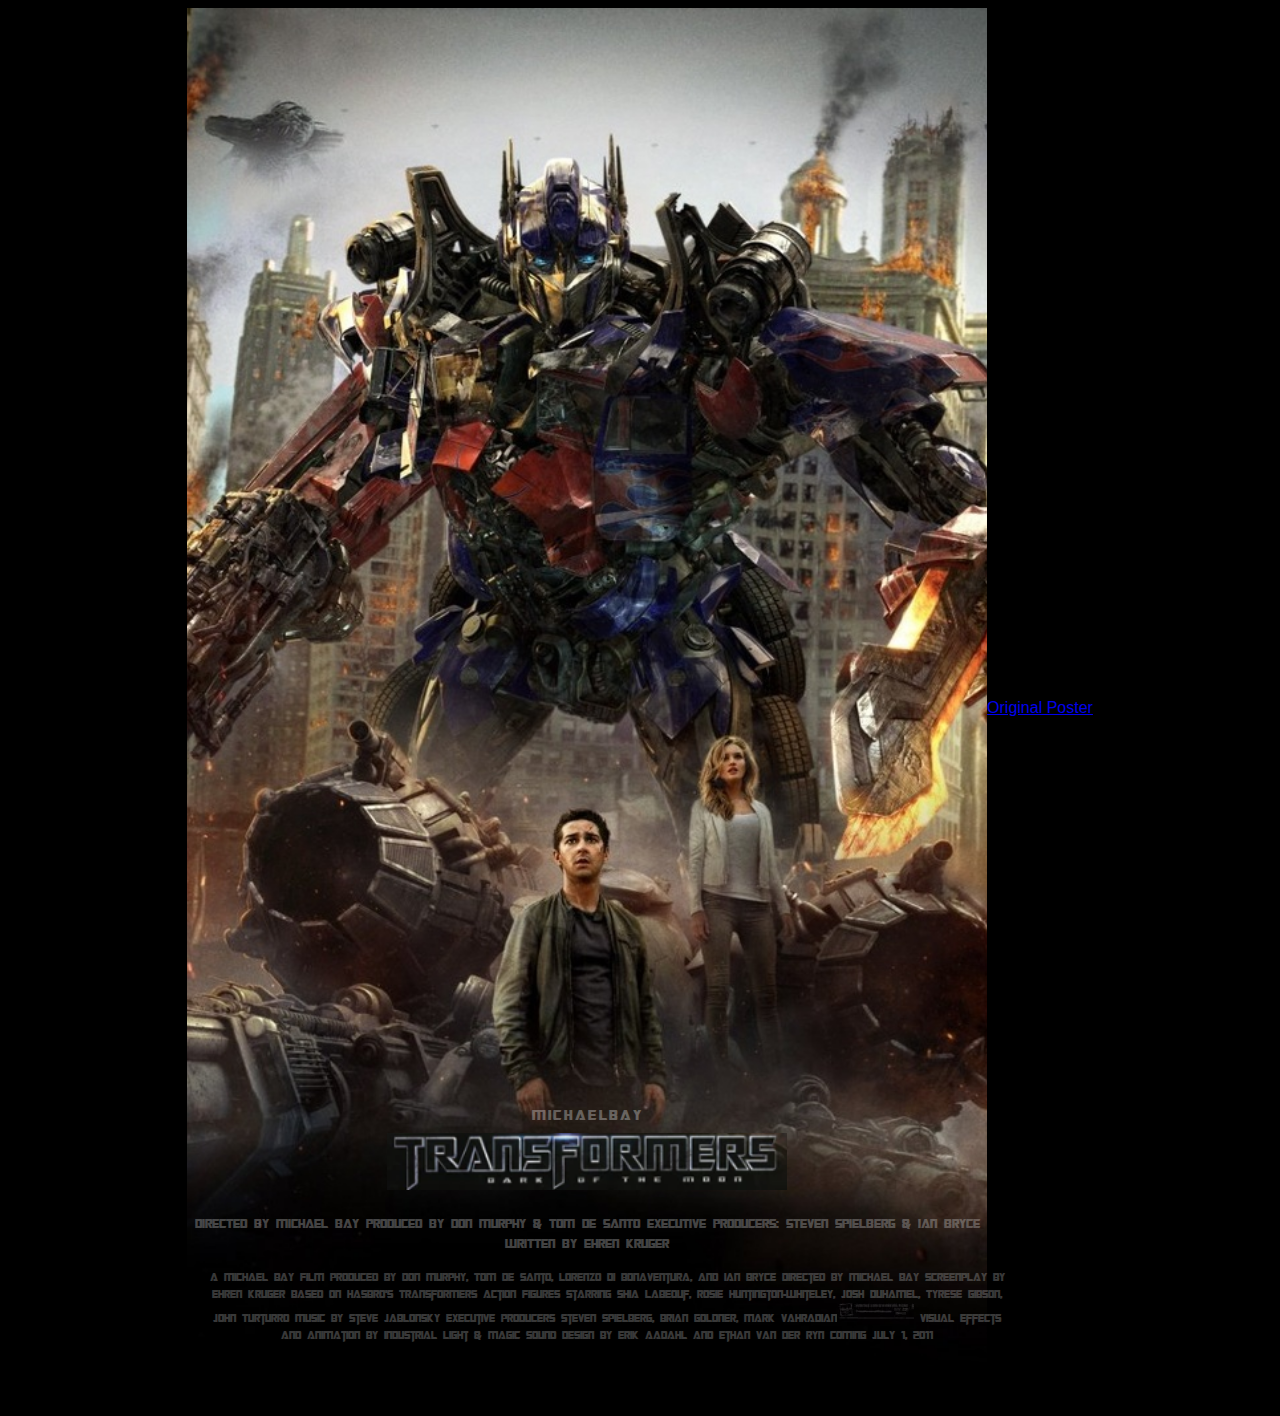
<file: assingment 3/index.html>
<!DOCTYPE html>
<html lang="en">
<head>
    <meta charset="UTF-8">
    <meta name="viewport" content="width=device-width, initial-scale=1.0">
    <meta name="robots" content="noindex, nofollow">
    <title>Transformers: Dark of the Moon</title>
    <link rel="stylesheet" href="style.css">
    <!-- Fonts I used -->
    <link href="https://fonts.googleapis.com/css2?family=Orbitron:wght@500;700&family=Roboto+Condensed:wght@400;700&family=Open+Sans:ital,wght@1,400&display=swap" rel="stylesheet">

</head>
<body>
    <div class="poster-container"><!-- For the bacground image -->
        <div class="text-overlay main1">
            <p>MICHAELBAY</p>
        </div>
        <div class="text-overlay title">
           <img src="title.png"><!-- Could not figure out how to make this look good tbh -->
        </div>
        <div class="text-overlay credits"><!-- Credit section of poster-->
            <p>DIRECTED BY MICHAEL BAY PRODUCED BY DON MURPHY & TOM DE SANTO EXECUTIVE PRODUCERS: STEVEN SPIELBERG & IAN BRYCE WRITTEN BY EHREN KRUGER</p>
        </div>
        <div class="text-overlay bottomtext"><!-- The bottom section -->
            <p>
                A Michael Bay Film Produced by Don Murphy, Tom De Santo, Lorenzo di Bonaventura, and Ian Bryce Directed by Michael Bay Screenplay by Ehren Kruger Based on Hasbro's Transformers Action Figures Starring Shia LaBeouf, Rosie Huntington-Whiteley, Josh Duhamel, Tyrese Gibson, John Turturro Music by Steve Jablonsky Executive Producers Steven Spielberg, Brian Goldner, Mark Vahradian<img src="something.png" alt="logo"> Visual Effects and Animation by Industrial Light & Magic Sound Design by Erik Aadahl and Ethan Van der Ryn Coming July 1, 2011
            </p>
        </div>
        
    </div>
    <a href="original.html">Original Poster</a><!-- Link to orginal poster -->
</body>
</html>
</file>
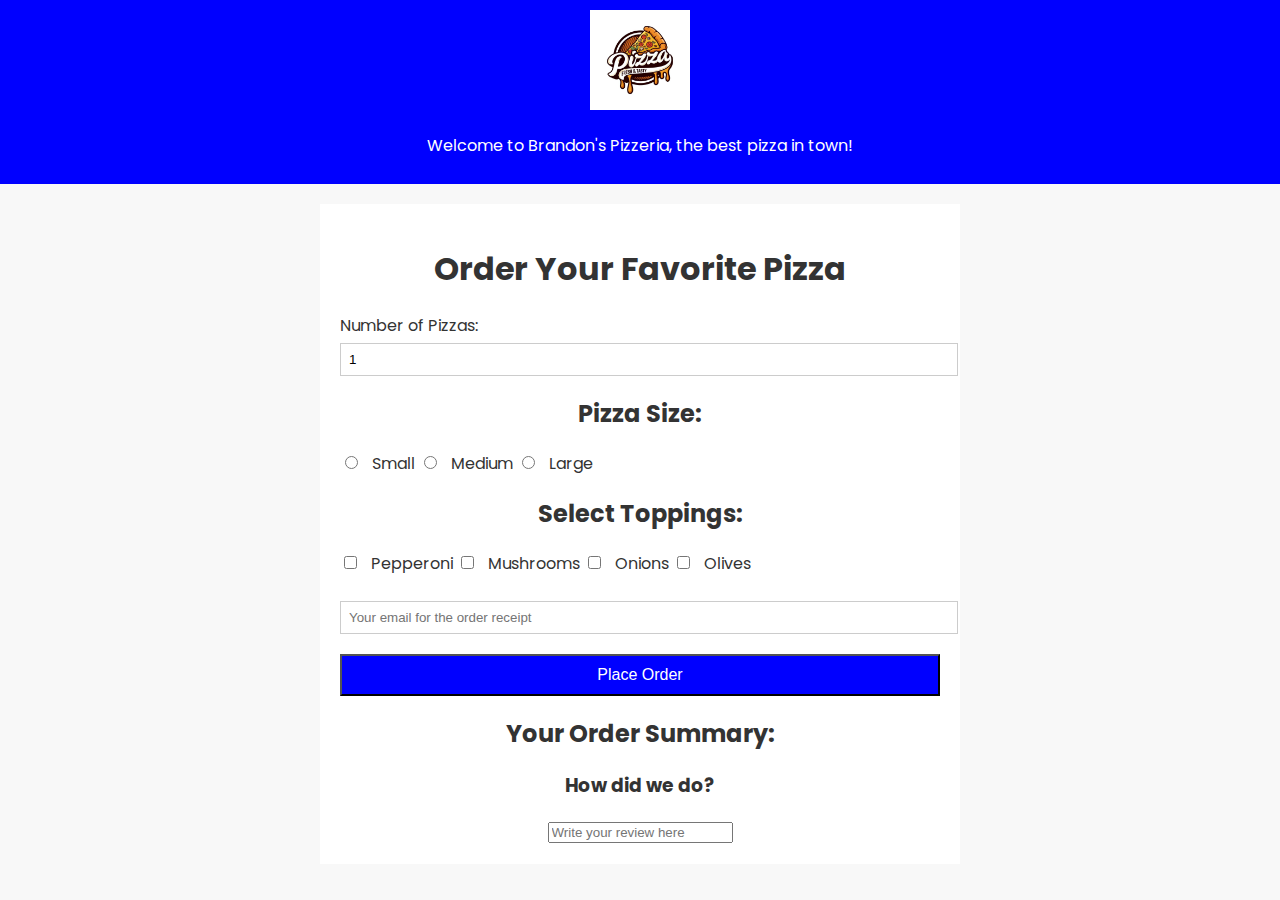
<file: HTML Assingment/index.html>
<!DOCTYPE html>
<html lang="en">
<head>
  <meta charset="utf-8"/>
  <meta name="viewport" content="width=device-width, initial-scale=1.0"/>
  <meta name="description" content="Order delicious pizzas from Brandon's Pizzeria!"/>
  <meta name="robots" content="noindex, nofollow"/>
  <title>Order Your Pizza - Brandon's Pizzeria</title>

  <!-- Poppins font for a clean look -->
  <link rel="preconnect" href="https://fonts.googleapis.com"/>
  <link rel="preconnect" href="https://fonts.gstatic.com" crossorigin/>
  <link href="https://fonts.googleapis.com/css2?family=Poppins:wght@300;400;500;600&display=swap" rel="stylesheet"/>

  <!-- Custom styles in style.css -->
  <link rel="stylesheet" href="style.css"/>
</head>
<body>
  <header>
    <div class="logo">
      <!-- Brandon's handpicked pizza logo -->
      <img src="pizza.jpg" alt="Pizza Shop Logo"/>
    </div>
    <p>Welcome to Brandon's Pizzeria, the best pizza in town!</p>
  </header>

  <main>
    <h1>Order Your Favorite Pizza</h1>

    <form id="pizzaOrderForm" method="post">
      <!-- How many pizzas do you want? -->
      <div class="form-group">
        <label for="numPizzas">Number of Pizzas:</label>
        <input id="numPizzas" type="number" name="numPizzas" min="1" value="1" required/>
      </div>

      <!-- Choose your size (we've got options!) -->
      <div class="form-group">
        <h2>Pizza Size:</h2>
        <label>
          <input type="radio" name="pizzaSize" value="Small" required/> Small
        </label>
        <label>
          <input type="radio" name="pizzaSize" value="Medium"/> Medium
        </label>
        <label>
          <input type="radio" name="pizzaSize" value="Large"/> Large
        </label>
      </div>

      <!-- Toppings: pick your favorites (up to 4 recommended) -->
      <div class="form-group">
        <h2>Select Toppings:</h2>
        <label>
          <input type="checkbox" name="toppings" value="Pepperoni"/> Pepperoni
        </label>
        <label>
          <input type="checkbox" name="toppings" value="Mushrooms"/> Mushrooms
        </label>
        <label>
          <input type="checkbox" name="toppings" value="Onions"/> Onions
        </label>
        <label>
          <input type="checkbox" name="toppings" value="Olives"/> Olives
        </label>
      </div>

      <!-- Enter your email for the order receipt -->
      <div class="form-group">
        <input type="email" name="email" placeholder="Your email for the order receipt" required/>
      </div>

      <!-- Place your order button -->
      <button type="submit">Place Order</button>
    </form>

    <!-- This section will show the order summary once submitted -->
    <section>
      <div class="order">
        <h2>Your Order Summary:</h2>
        <!-- Details will appear here after submission -->
      </div>
    </section>

    <!-- Leave a review if you'd like! -->
    <section>
      <div class="review">
        <h3>How did we do?</h3>
        <input type="text" placeholder="Write your review here"/>
      </div>
    </section>
  </main>
</body>
</html>
</file>
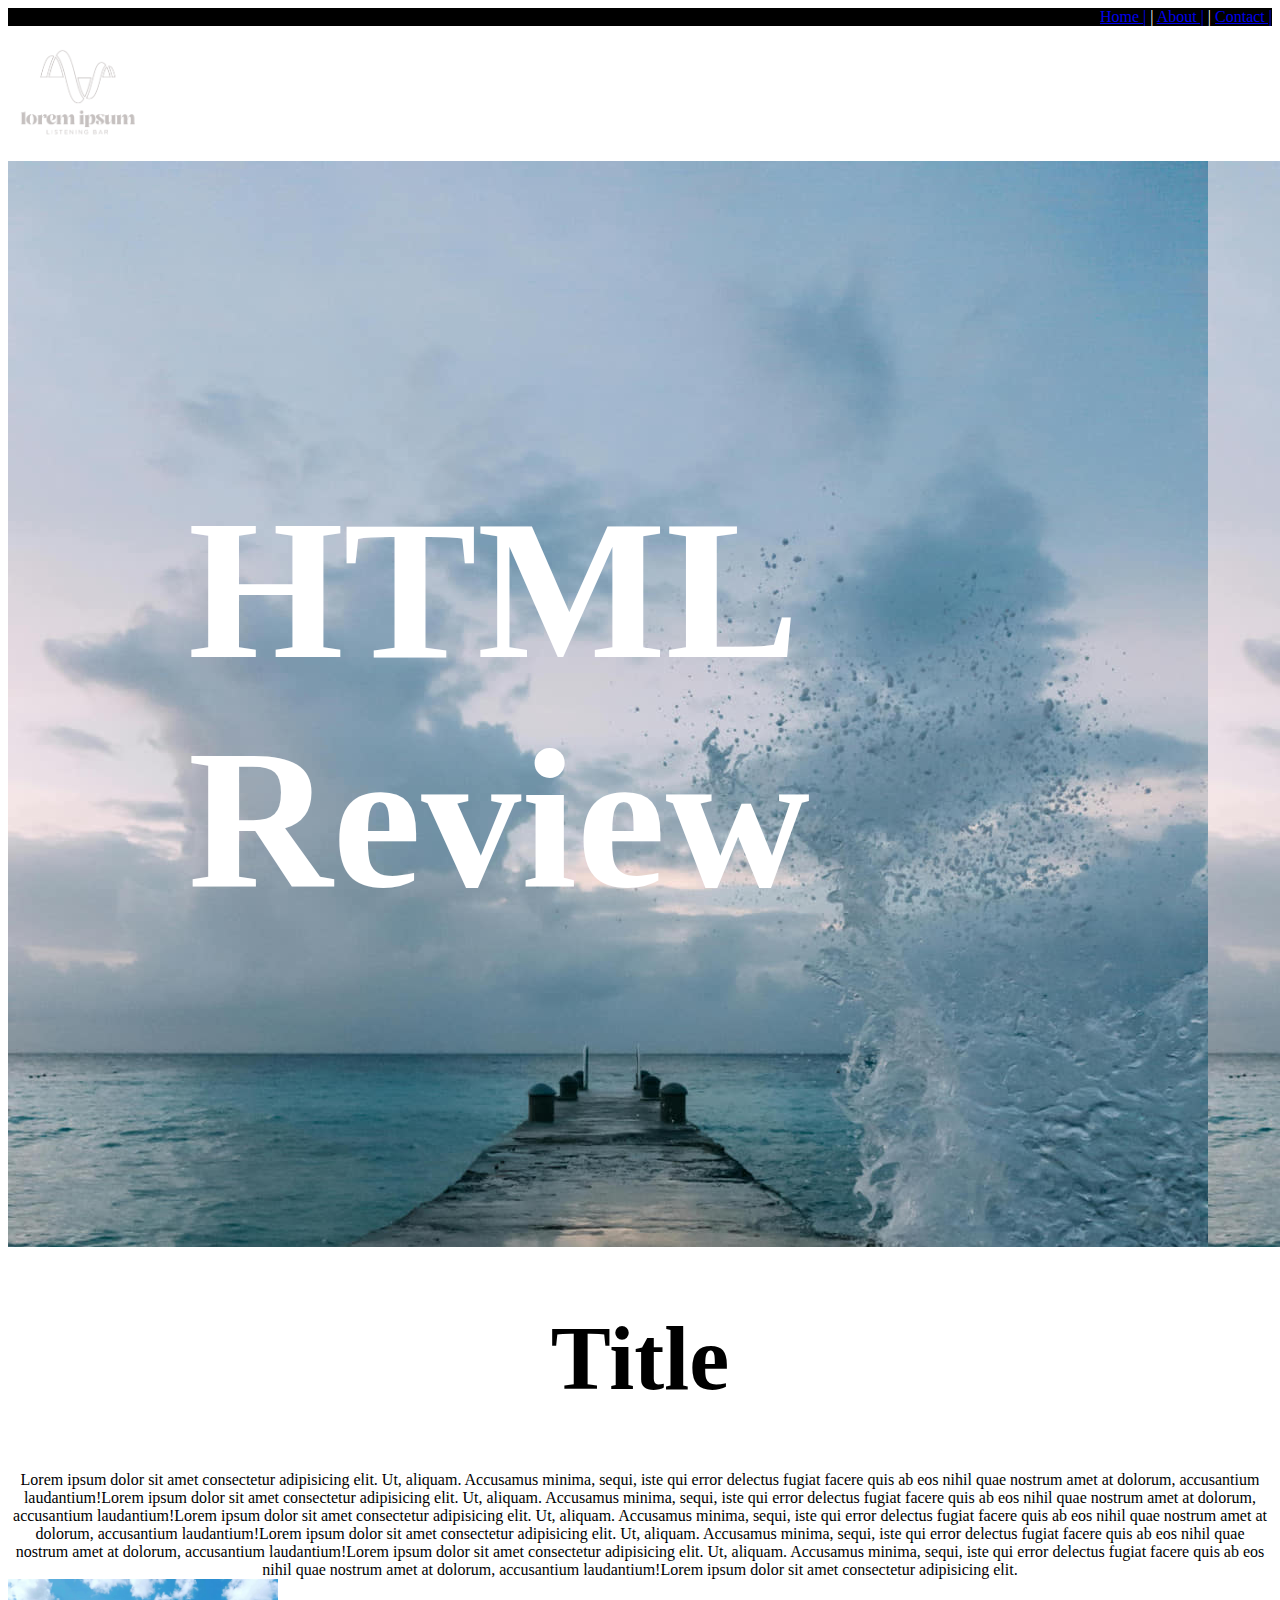
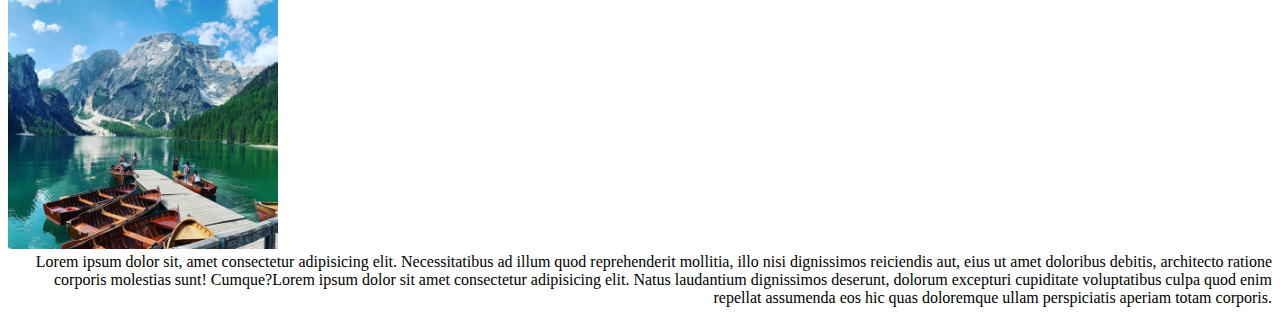
<file: html-review/index.html>
<!DOCTYPE html> 
<html lang="en">
<head>
    <meta charset="utf-8" />
    <meta name="viewport" content="width=device-width, initial-scale=1" />
    <meta name="description" content="Pizza Shop Order Form" />
    <meta name="robots" content="noindex, nofollow" />
    <title></title>

    <!-- Add Google fonts -->
    <link rel="preconnect" href="https://fonts.googleapis.com" />
    <link rel="preconnect" href="https://fonts.gstatic.com" crossorigin />
    <link
      href="https://fonts.googleapis.com/css2?family=Poppins:wght@300;400;500;600&display=swap"
      rel="stylesheet"
    />

    <!-- Add CSS -->
    <link rel="stylesheet" href="style.css" />


</head>

<body>
    <header>
        <nav>
        <div class="top">
            <div class="test">
                <a href="#">Home |</a> | <a href="#">About |</a> | <a href="#">Contact |</a>
            </div>
        </div>
            </nav>
            <div class="logo">
                <img src="white-logo.png">
            </div>    
        </div>
    </header>
    <section>
    <div class="backtop">
        <div class="title">
            <h1>
            HTML Review
            </h1>
        </div>
    </div>
    </section>
    <main>
    <div class="main1">
        <h1>Title</h1>
    </div>
<div class="texttest">
Lorem ipsum dolor sit amet consectetur adipisicing elit. Ut, aliquam. Accusamus minima, sequi, iste qui error delectus fugiat facere quis ab eos nihil quae nostrum amet at dolorum, accusantium laudantium!Lorem ipsum dolor sit amet consectetur adipisicing elit. Ut, aliquam. Accusamus minima, sequi, iste qui error delectus fugiat facere quis ab eos nihil quae nostrum amet at dolorum, accusantium laudantium!Lorem ipsum dolor sit amet consectetur adipisicing elit. Ut, aliquam. Accusamus minima, sequi, iste qui error delectus fugiat facere quis ab eos nihil quae nostrum amet at dolorum, accusantium laudantium!Lorem ipsum dolor sit amet consectetur adipisicing elit. Ut, aliquam. Accusamus minima, sequi, iste qui error delectus fugiat facere quis ab eos nihil quae nostrum amet at dolorum, accusantium laudantium!Lorem ipsum dolor sit amet consectetur adipisicing elit. Ut, aliquam. Accusamus minima, sequi, iste qui error delectus fugiat facere quis ab eos nihil quae nostrum amet at dolorum, accusantium laudantium!Lorem ipsum dolor sit amet consectetur adipisicing elit.
</div>
    <section>
    <div>
    <img src="4.jpg">
    
    <div class="text1">
        Lorem ipsum dolor sit, amet consectetur adipisicing elit. Necessitatibus ad illum quod reprehenderit mollitia, illo nisi dignissimos reiciendis aut, eius ut amet doloribus debitis, architecto ratione corporis molestias sunt! Cumque?Lorem ipsum dolor sit amet consectetur adipisicing elit. Natus laudantium dignissimos deserunt, dolorum excepturi cupiditate voluptatibus culpa quod enim repellat assumenda eos hic quas doloremque ullam perspiciatis aperiam totam corporis.
    </div>
    </div>
    </section>




    </main>
</body>











</html>
</file>
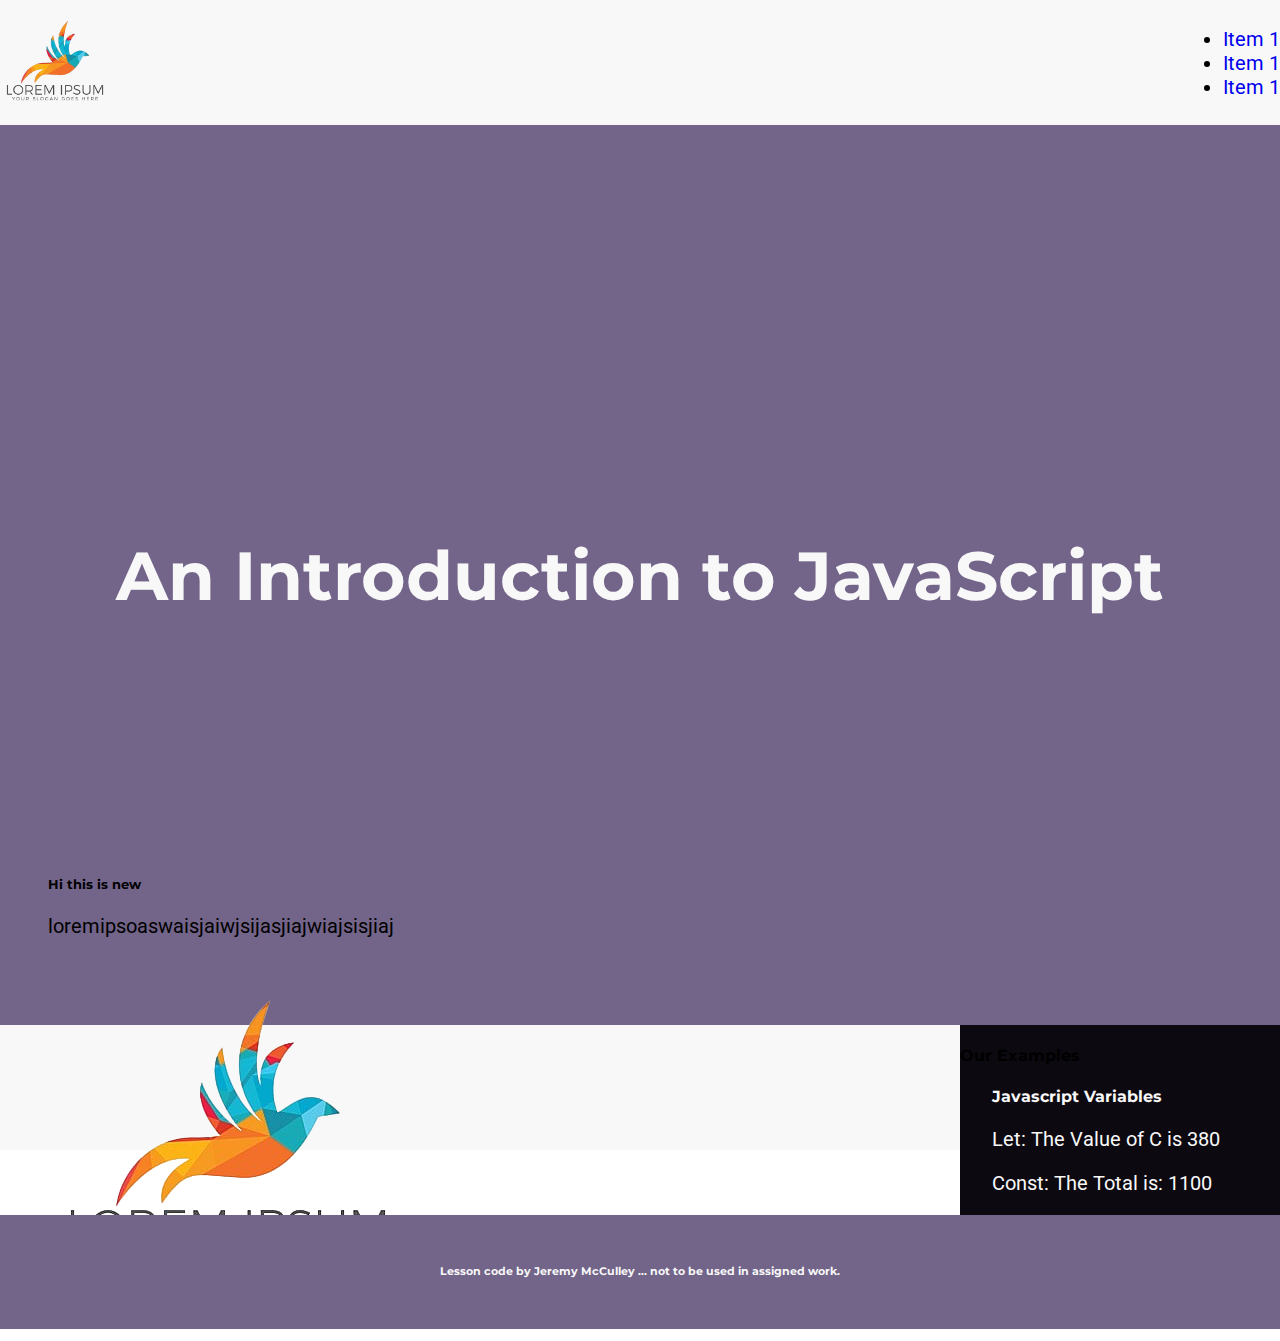
<file: intro-to-js-lesson/index.html>
<!doctype html>
<html lang="en">
    <head>
        <!-- add metadata -->
        <meta charset="utf-8">
        <meta name="viewport" content="width=device-width, initial-scale=1">
        <meta name="description" content="This week we will start looking at how to add JavaScript to our web application">
        <meta name="robots" content="noindex, nofollow">
        <title>Introduction to JavaScript</title>
        <!-- add fonts -->
        <link rel="preconnect" href="https://fonts.googleapis.com">
        <link rel="preconnect" href="https://fonts.gstatic.com" crossorigin>
        <link href="https://fonts.googleapis.com/css2?family=Montserrat:ital,wght@0,100..900;1,100..900&family=Roboto:ital,wght@0,100;0,300;0,400;0,500;0,700;0,900;1,100;1,300;1,400;1,500;1,700;1,900&display=swap" rel="stylesheet">
        <!-- add CSS -->
        <link rel="stylesheet" href="./css/style.css">
        <!-- add JavaScript -->
        <script type="text/javascript" src="./js/custom-js.js"></script>
    </head>
    <body>
        <header id="lesson-global-header">
            <!-- we will create our header content using JS -->
        </header>
        <section class="lesson-masthead">
            <h1>An Introduction to JavaScript</h1>
        </section>
        <main id="main">
            <!-- one column -->
            <section>
                <h3>What is JavaScript?</h3>
                <p>JavaScript is a cross-platform, object-oriented scripting language used to make webpages interactive (e.g., having complex animations, clickable buttons, popup menus, etc.). There are also more advanced server side versions of JavaScript such as Node.js, which allow you to add more functionality to a website than downloading files (such as realtime collaboration between multiple computers). Inside a host environment (for example, a web browser), JavaScript can be connected to the objects of its environment to provide programmatic control over them.</p>
            </section>
            <!-- two column -->
            <section class="lesson-two-col">
                <div>
                    <p>JavaScript contains a standard library of objects, such as Array, Date, and Math, and a core set of language elements such as operators, control structures, and statements. Core JavaScript can be extended for a variety of purposes by supplementing it with additional objects; for example:</p>
                </div>
                <div>
                    <ul>
                        <li><mark>Client-side JavaScript</mark> extends the core language by supplying objects to control a browser and its Document Object Model (DOM). For example, client-side extensions allow an application to place elements on an HTML form and respond to user events such as mouse clicks, form input, and page navigation.</li>
                        <li><mark>Server-side JavaScript</mark> extends the core language by supplying objects relevant to running JavaScript on a server. For example, server-side extensions allow an application to communicate with a database, provide continuity of information from one invocation to another of the application, or perform file manipulations on a server.</li>
                    </ul>
                </div>
            </section>
            <section>
                <h3>Using Our Console</h3>
                <p>One of our best tools when working with JavaScript is the web console (we used this for the responsive lesson as well!!).</p>
                <p>So Let's start by opening our console. To do this right click and select <mark>inspect</mark>. Once we have done that select the console tab.</p>
                <p>Now type <mark>console.log(eval("300 + 600"));</mark></p>
            </section>
            <section>
                <h3>Variables</h3>
                <p>You use variables as symbolic names for values in your application. The names of variables, called identifiers, conform to certain rules.</p>
                <p>A JavaScript identifier usually starts with a letter, underscore (_), or dollar sign ($). Subsequent characters can also be digits (0 – 9). Because JavaScript is case-sensitive, letters include the characters A through Z (uppercase) as well as a through z (lowercase).</p>
                <p>Variables should always be declared before they are used. JavaScript used to allow assigning to undeclared variables, which creates an undeclared global variable. This is an error in strict mode and should be avoided altogether.</p>
                <!-- add two columns -->
                <section class="lesson-two-col">
                    <div>
                        <h3>Var</h3>
                        <p>With the keyword var. For example, var x = 42. This syntax can be used to declare both local and global variables, depending on the execution context.</p>
                    </div>
                    <div>
                        <h3>Let or Const</h3>
                        <p>With the keyword const or let. For example, let y = 13. This syntax can be used to declare a block-scope local variable.</p>
                    </div>
                </section>
            </section>
            <!-- one column -->
            <section>
                <h3>Examples</h3>
                <p>Alright so that's the basics, let's go over some examples!</p>
            </section>
        </main>
        <aside id="aside">
            <h4>Our Examples</h4>
            <section>
                <article id="ex1">

                </article>
            </section>
        </aside>
        <footer>
            <h6>Lesson code by Jeremy McCulley ... not to be used in assigned work.</h6>
        </footer>
    </body>
</html>
</file>
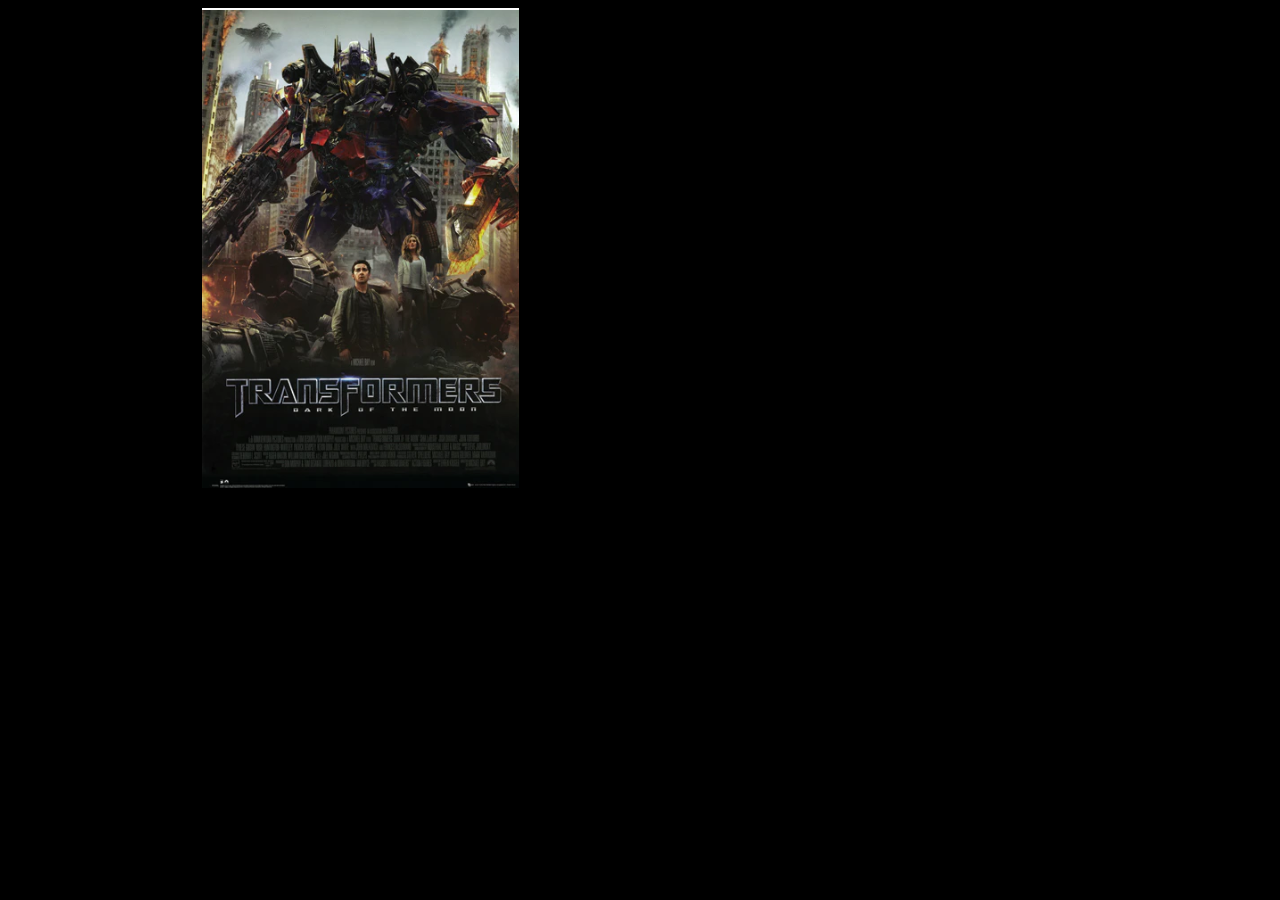
<file: assingment 3/original.html>
<!DOCTYPE html>
<html lang="en">
<head>
    <meta charset="UTF-8">
    <meta name="viewport" content="width=device-width, initial-scale=1.0">
    <meta name="robots" content="noindex, nofollow"><!-- So noone can see -->
    <title>Transformers: Dark of the Moon</title>
    <link rel="stylesheet" href="style.css">
    <link href="https://fonts.googleapis.com/css2?family=Orbitron:wght@500;700&family=Roboto+Condensed:wght@400;700&family=Open+Sans:ital,wght@1,400&display=swap" rel="stylesheet">

</head>


<body>
    <img src="poster.png" alt="original"><!-- Orginal Poster-->
    <iframe width="560" height="315" src="https://www.youtube.com/embed/EkqdO8dhptc?si=um7zVDn9G-nx-ywG" title="YouTube video player" frameborder="0" allow="accelerometer; autoplay; clipboard-write; encrypted-media; gyroscope; picture-in-picture; web-share" referrerpolicy="strict-origin-when-cross-origin" allowfullscreen></iframe>
</body>








</html>
</file>
<file: assingment 3/style.css>
@font-face {
    font-family: 'TransformersMovie';
    src: url('TransformersMovie-y9Ad.ttf');
}


body {
    font-family: 'Arial', sans-serif;
    background-color: #000;
    display: flex;
    justify-content: center;
    align-items: center;
}

.poster-container { /* Poster css */
    position: relative;
    width: 800px;
    height: 1400px;
    background-image: url('background-image.jpg');/* Backgorund image forr poster */
    background-size: cover;
    background-position: center;
    background-repeat: no-repeat;
}

.text-overlay {/* for the texc on poster */
    position: absolute;
    width: 100%;
    text-align: center;
    color: #fff;
}

.main1 {
    bottom: 19%;
    opacity: 30%;
    font-family: 'TransformersMovie', sans-serif; /* Custom font with a fallback */
    letter-spacing: 2px;
    
}


.title {/* title css */
    bottom: 15.3%;
    font-weight: bold;
}

.title img{/* the transformers title picture */
    width: 50%;
    height: auto;
}
.title h1 {
    margin: 0;
    font-family: 'Orbitron', sans-serif;
    font-size: 4rem;
    color: #fff;
}

.title h2 {
    font-family: 'Roboto Condensed', sans-serif;
    font-size: 1.6rem;
    letter-spacing: 2px;
    color: #bbb;
}


.credits {/* credit section */
    bottom: 10%;
    font-family: 'TransformersMovie', sans-serif;
    font-size: 0.85rem;
    color: #ddd;
    opacity: 30%;/* I looked this up because I could not figure out how to dim the text */
}

.bottomtext {
    bottom: 3%;
    font-family: 'TransformersMovie', sans-serif;
    font-size: 0.75rem;
    color: #bbb;
    text-align: center;
    padding: 10px 20px;
    opacity: 30%;
}
</file>
<file: HTML Assingment/style.css>
body {
  font-family: "Poppins", sans-serif;
  margin: 0;
  padding: 0;
  background-color: #f8f8f8;
  color: #333;
}

/*Header */
header {
  background-color: blue;
  padding: 10px;
  text-align: center;
}

.logo > img {
  width: 100px;
  height: auto;
}

/*Main*/ 
main {
  max-width: 600px;
  margin: 20px auto;
  padding: 20px;
  background-color: #fff;
}

h1, h2 {
  text-align: center;
  margin-bottom: 20px;
}
/* Form css*/
.form-group {
  margin-bottom: 20px;
}
/*For buttons*/
label {
  margin-bottom: 10px;
}
/*email and number of pizzas*/
input[type="number"], input[type="email"] {
  width: 100%;
  padding: 8px;
  margin-top: 5px;
  border: 1px solid #ccc;
}
/*Radio butoon and checkbox button css*/
input[type="radio"], input[type="checkbox"] {
  margin-right: 10px;
}
/*Submit button css*/
button[type="submit"] {
  background-color: blue;
  color: white;
  padding: 10px 20px;
  font-size: 16px;
  width: 100%;
}

p{
color: white;
}
.review{
  text-align: center;
}
</file>
<file: html-review/style.css>
.top{
    background-color: black;
}
.logo img{
    display: grid;
    align-items: left;
    justify-content: left;
    height: 15vh;
    width: auto;
}

.backtop{
    display: grid;
    background-image: url(1.jpg);
    height: 100%;
    width: 100%;
    padding: 20vh 20vh;

}


   

.test{

    text-align: right;
    align-items: right;
    color: white;
    text-decoration: none;
    color: white;
}

.title{
    display: grid;
    color: white;
    justify-content: center;
    align-items: center;
    font-size: 100px;
}
.main1 > h1{
    align-items: center;
    justify-content: center;
    text-align: center;
    font-size: 10vh;
}

.texttest{
    display: grid;
    align-items: center;
    justify-content: center;
    text-align: center;
}

.text1{
    align-items: right;
    text-align: right;
    justify-content: right;
}

section > div > img{
    height: 30vh;
    width: auto;
}
</file>
<file: intro-to-js-lesson/css/style.css>
/** General Styling **/
body{
    margin: 0px;
}
h1,h2,h3,h4,h5,h6{
    font-family: "Montserrat", sans-serif;
}
p,a,li{
    font-family: "Roboto", sans-serif;
    font-size: 20px;
    text-decoration: none;
}
/** Layout styling **/
body{
    display: grid;
    grid-template-columns: repeat(4, 25%);
    grid-template-rows: auto;
    grid-template-areas:
        "nav nav nav nav"
        "hero hero hero hero"
        "main main main aside"
        "foot foot foot foot";
}
header{
    /** the main styling will be done using JS **/
    grid-area: nav;
}
.lesson-masthead{
    grid-area: hero;
    background-color: #73648A;
    height: 100vh;
    display: flex;
    align-items: center;
    justify-content: center;
}
.lesson-masthead > h1{
    color: #f8f8f8;
    font-size: 68px;
}
main{
    grid-area: main;
}
main > section{
    padding: 2% 5%;
}
main > section > h3{
    font-size: 26px;
}
.lesson-two-col{
    display: flex;
    align-items: center;
}
.lesson-two-col > div{
    padding: 10px;
}
main > section + section + section + section + section{
    text-align: center;
}
p > mark,
li > mark{
    background-color: #453750;
    color: #f8f8f8;
    padding: 0px 5px;
}
aside{
    grid-area: aside;
    background-color: #0C0910;
}
footer{
    grid-area: foot;
    background-color: #73648A;
    display: flex;
    align-items: center;
    justify-content: center;
    padding: 2%;
}
footer > h6{
    color: #f8f8f8;
}
</file>
